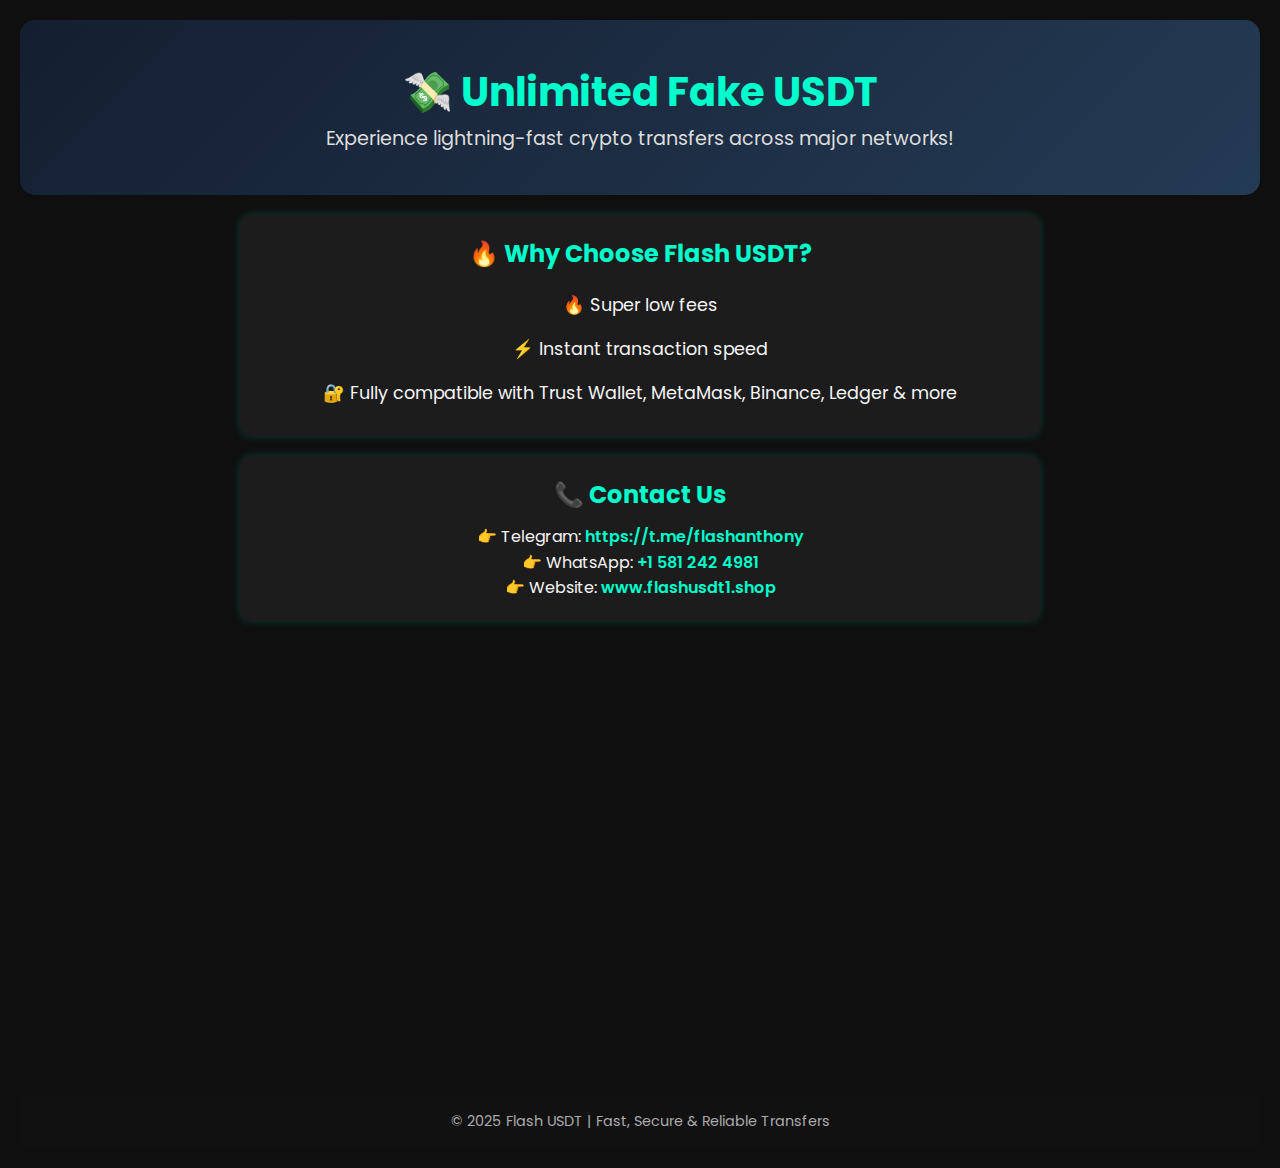
<file: index.html>
<!DOCTYPE html>
<html lang="en">
<head>
  <meta name="google-site-verification" content="JrxDYoDKhqOEpHlEjEn4ULyJqEs-yaXf3RLnHIVKP38" />
  <meta charset="UTF-8">
  <meta name="viewport" content="width=device-width, initial-scale=1.0">
  <title>Unlimited Fake USDT</title>
  <link rel="stylesheet" href="style.css">
</head>
<body>
  <header>
    <h1>💸 Unlimited Fake USDT</h1>
    <p>Experience lightning-fast crypto transfers across major networks!</p>
  </header>

  <section class="features">
    <h2>🔥 Why Choose Flash USDT?</h2>
    <ul>
      <li>🔥 Super low fees</li>
      <li>⚡ Instant transaction speed</li>
      <li>🔐 Fully compatible with Trust Wallet, MetaMask, Binance, Ledger & more</li>
    </ul>
  </section>

  <section class="contact">
    <h2>📞 Contact Us</h2>
    <p>👉 Telegram: <a href="https://t.me/flashanthony" target="_blank">https://t.me/flashanthony</a></p>
    <p>👉 WhatsApp: <a href="https://wa.me/+15812424981" target="_blank">+1 581 242 4981</a></p>
    <p>👉 Website: <a href="https://www.flashusdt1.shop/" target="_blank">www.flashusdt1.shop</a></p>
  </section>

  <section class="networks">
    <h2>✅ Supported Networks</h2>
    <ul>
      <li>TRC20</li>
      <li>ERC20</li>
      <li>BEP20</li>
      <li>Fantom</li>
    </ul>
  </section>

  <section class="proof">
    <h2>📸 Real Proof Available</h2>
    <p>Wallet screenshots, recordings & transaction hashes available here:</p>
    <a href="https://github.com/anthony12412/Unlimited-Flash-Usdt-Available-" target="_blank">
      🔗 GitHub Repository
    </a>
  </section>

  <footer>
    <p>© 2025 Flash USDT | Fast, Secure & Reliable Transfers</p>
  </footer>

  <script src="app.js"></script>
</body>
</html>
</file>
<file: style.css>
/* Google Fonts */
@import url('https://fonts.googleapis.com/css2?family=Poppins:wght@400;600&display=swap');

* {
  margin: 0;
  padding: 0;
  box-sizing: border-box;
}

body {
  font-family: 'Poppins', sans-serif;
  background: #0f0f0f;
  color: #f5f5f5;
  line-height: 1.6;
  text-align: center;
  padding: 20px;
}

header {
  background: linear-gradient(135deg, #141E30, #243B55);
  padding: 40px;
  border-radius: 15px;
  margin-bottom: 20px;
}

header h1 {
  font-size: 2.5rem;
  color: #00ffcc;
}

header p {
  font-size: 1.2rem;
  color: #ddd;
}

section {
  background: #1c1c1c;
  margin: 20px auto;
  padding: 20px;
  border-radius: 12px;
  max-width: 800px;
  box-shadow: 0 0 10px rgba(0,255,204,0.2);
}

section h2 {
  color: #00ffcc;
  margin-bottom: 10px;
}

ul {
  list-style: none;
}

ul li {
  padding: 8px;
  font-size: 1.1rem;
}

a {
  color: #00ffcc;
  text-decoration: none;
  font-weight: 600;
}

a:hover {
  text-decoration: underline;
}

footer {
  margin-top: 30px;
  padding: 15px;
  background: #111;
  border-radius: 10px;
  color: #aaa;
  font-size: 0.9rem;
}
</file>
